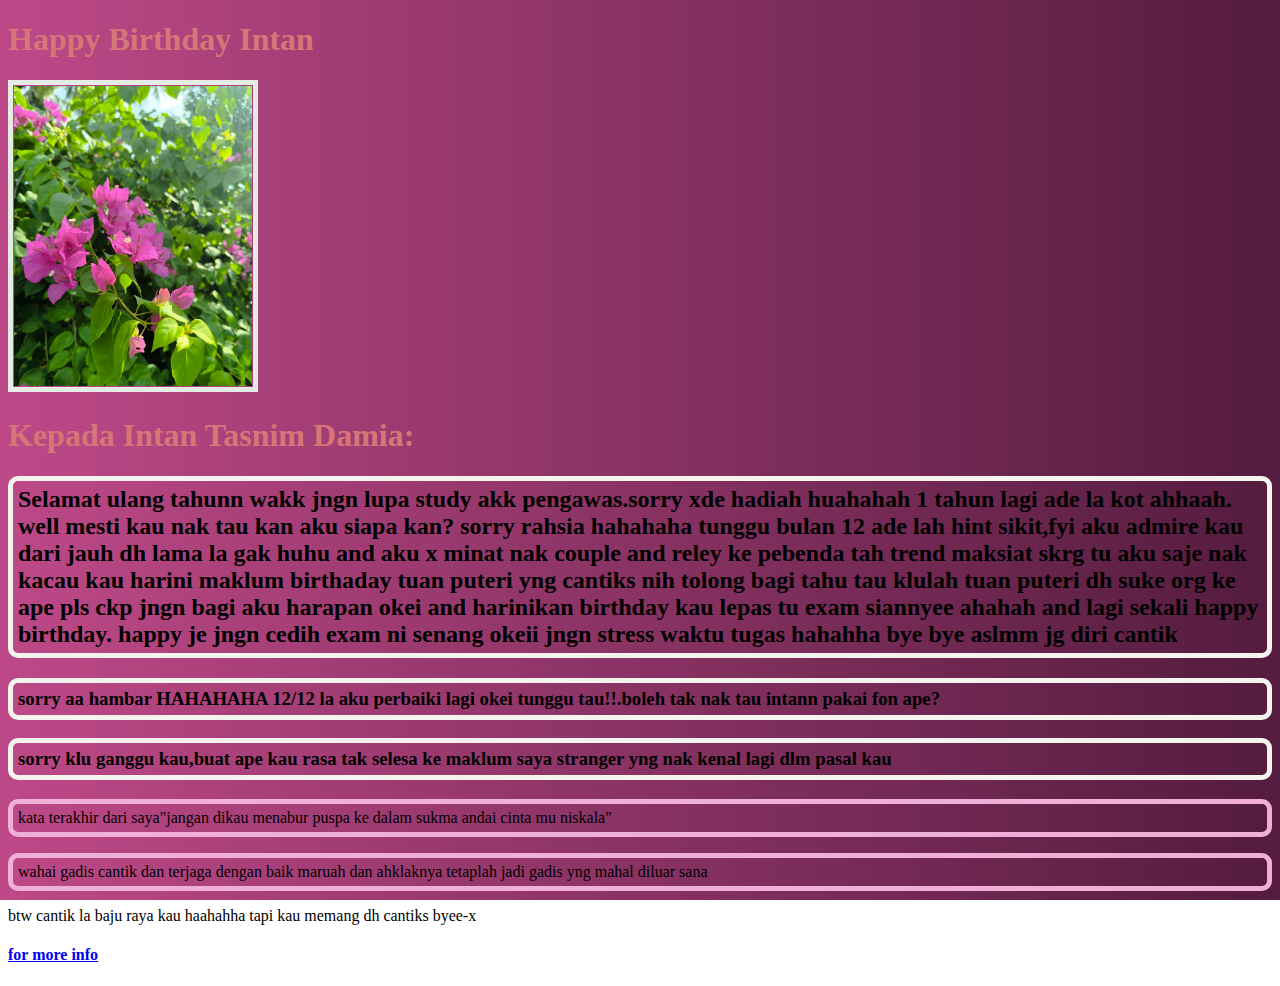
<file: index.html>
<!DOCTYPE html> 
<html lang="en">
<head>   
    <title>HBD for INTAN </title>
    <meta charset="UTF-8">
    <meta http-equiv="X-UA-Compatible" content="IE=edge">
    <meta name="viewport" content="width=device-width, initial-scale=1.0">
    <link rel="stylesheet" href="style.css">
</head> 
<body>  
<h1>Happy Birthday Intan </h1> 
<img src="bunga.jpg" alt="eror" height="300">  
<h1>Kepada Intan Tasnim Damia:</h1>     
<h2>Selamat ulang tahunn wakk jngn lupa study akk pengawas.sorry xde hadiah huahahah 1 tahun lagi ade la kot ahhaah. well mesti kau nak tau kan aku siapa 
kan? sorry rahsia hahahaha tunggu bulan 12 ade lah hint sikit,fyi aku admire kau dari jauh dh lama la gak huhu  
and aku x minat nak couple and reley ke pebenda tah trend maksiat skrg tu aku saje nak kacau kau harini maklum birthaday tuan puteri yng cantiks nih  
tolong bagi tahu tau klulah tuan puteri dh suke org ke ape pls ckp jngn bagi aku harapan okei and harinikan birthday kau lepas tu exam siannyee ahahah and lagi  
sekali happy birthday. happy je jngn cedih exam ni senang okeii jngn stress waktu tugas hahahha bye bye aslmm jg diri cantik

</h2> 
<h3>sorry aa hambar HAHAHAHA 12/12 la aku perbaiki lagi okei tunggu tau!!.boleh tak nak tau intann pakai fon ape?</h3>
<h3>sorry klu ganggu kau,buat ape kau rasa tak selesa ke maklum saya stranger yng nak kenal lagi dlm pasal kau</h3>
<p>kata terakhir dari saya"jangan dikau menabur puspa ke dalam sukma andai cinta mu niskala"</p>
<p>wahai gadis cantik dan terjaga dengan baik maruah dan ahklaknya tetaplah jadi gadis yng mahal diluar sana </p> 
btw cantik la baju raya kau haahahha tapi kau memang dh cantiks byee-x 
<a href="bio.html" title="this take me to you heart hehehe">
<h4>for more info</h4>
</body> 
</html>
</file>
<file: style.css>
body{   

     background: linear-gradient(to right,rgb(190, 73, 136), rgb(84, 28, 62));
      background-repeat: no-repeat;
      background-attachment: fixed; 
     }    

     img{
     border-style: solid;
 border-width: 5px; 
 border-color: rgb(229, 236, 229);
 padding:1px;
         }
         h2{ 
          border-style: solid;
          border-width: 5px;
          border-color: rgb(244, 243, 237);
          border-radius: 10px;
          padding: 5px;
           height:50; width:50;

         }  
         h1{ 
           color: #d57777;
         } 
         h3{ 
          border-style: solid;
          border-width: 5px;
          border-color: rgb(244, 243, 237);
          border-radius: 10px;
          padding: 5px;
           height:50; width:50;
         }  
         p{ 
          border-style: solid;
          border-width: 5px;
          border-color: rgb(239, 175, 215);
          border-radius: 10px;
          padding: 5px;
           height:50; width:50;

         }
</file>
